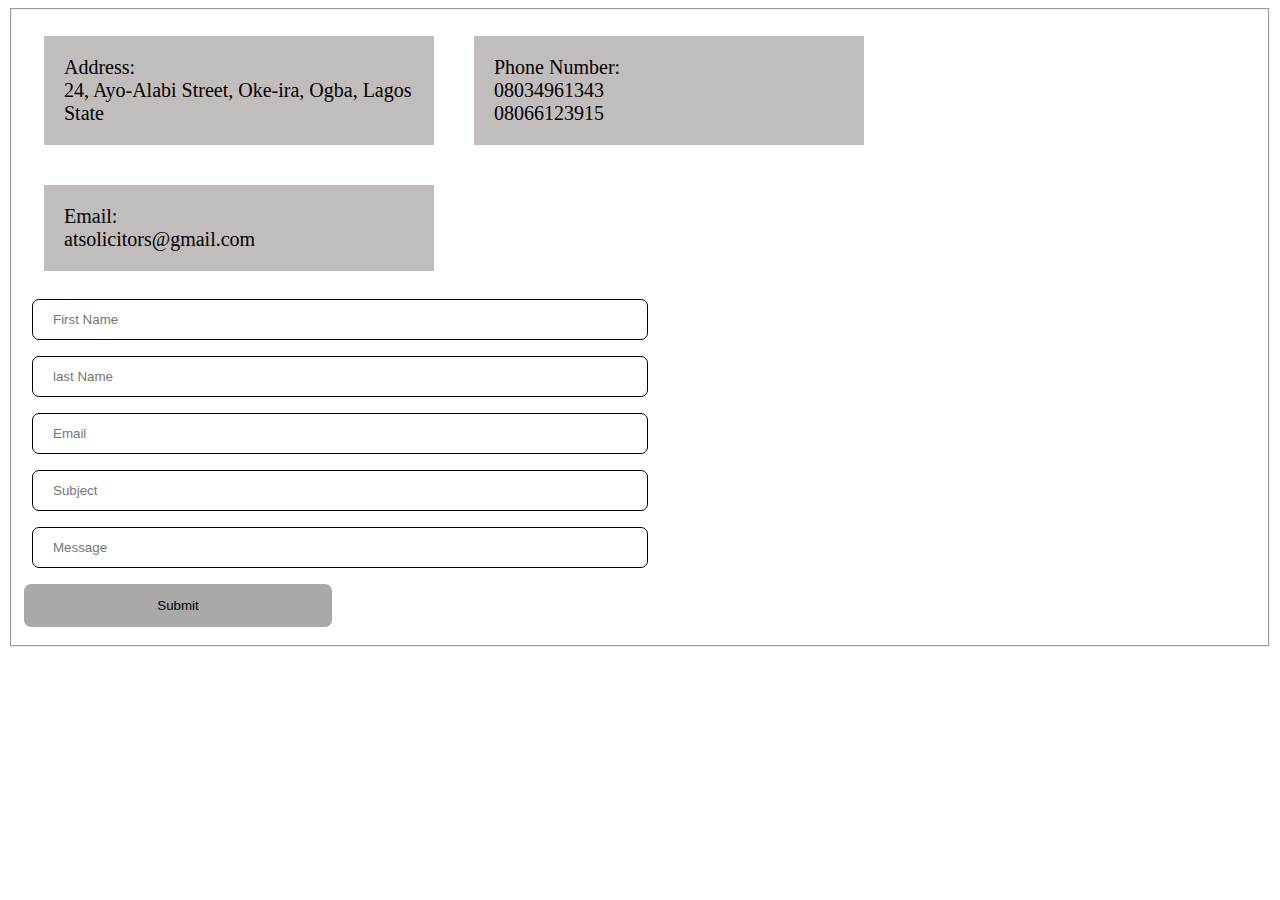
<file: atsolicitors/contact.html>
<!DOCTYPE html>
<html lang="en">
<head>
    <meta charset="UTF-8">
    <meta name="viewport" content="width=device-width, initial-scale=1.0">
    <title>Contact Us</title>
    <style>

        #container {
            display: flex;
            flex-wrap:wrap;

        }
        #container > div {
           background-color: rgb(194, 189, 189);
           font-size: 20px;
           margin: 20px;
            padding: 20px;
           width: 350px;
        }

        
        input[type=text] {
            width:50%;
            padding: 12px 20px;
            margin:8px;
            border: 1px solid black;
            border-radius: 7px;
            box-sizing: border-box;
            
        }

        input[type=submit] {
            width: 25%;
            background-color: darkgray;
            color:black;
            padding: 14px 20px;
            margin: 8px 0;
            border: none;
            border-radius: 7px;
            cursor: pointer;

        }

        input[type=submit]:hover {
            background-color: #fad99c;
        }

        #maincontent 
        
    </style>
</head>
<body>
    <fieldset>
    <div id="container">
        <div class="Address">Address: <br>24, Ayo-Alabi Street, Oke-ira, Ogba, Lagos State</div>
        <div class="Phone Numbers">Phone Number:<br> 08034961343 <br> 08066123915</div>
        <div class="Email">Email: <br>atsolicitors@gmail.com</div>
    </div>
    <div id="main-content">
        <div class="main-body">
            
            <form>
                <input type="text" placeholder="First Name" name="name"><br>
                <input type="text" placeholder="last Name" name="last_name"><br>
                <input type="text" placeholder="Email" name="email"><br>
                <input type="text" placeholder="Subject" name="subject"><br>
                <input type="text" class="message" placeholder="Message" name="message"><br>
                <input type="submit">
                
            </form>
            
        </div>
        
    </div>
 </fieldset>  
 
</body>
</html>
</file>
